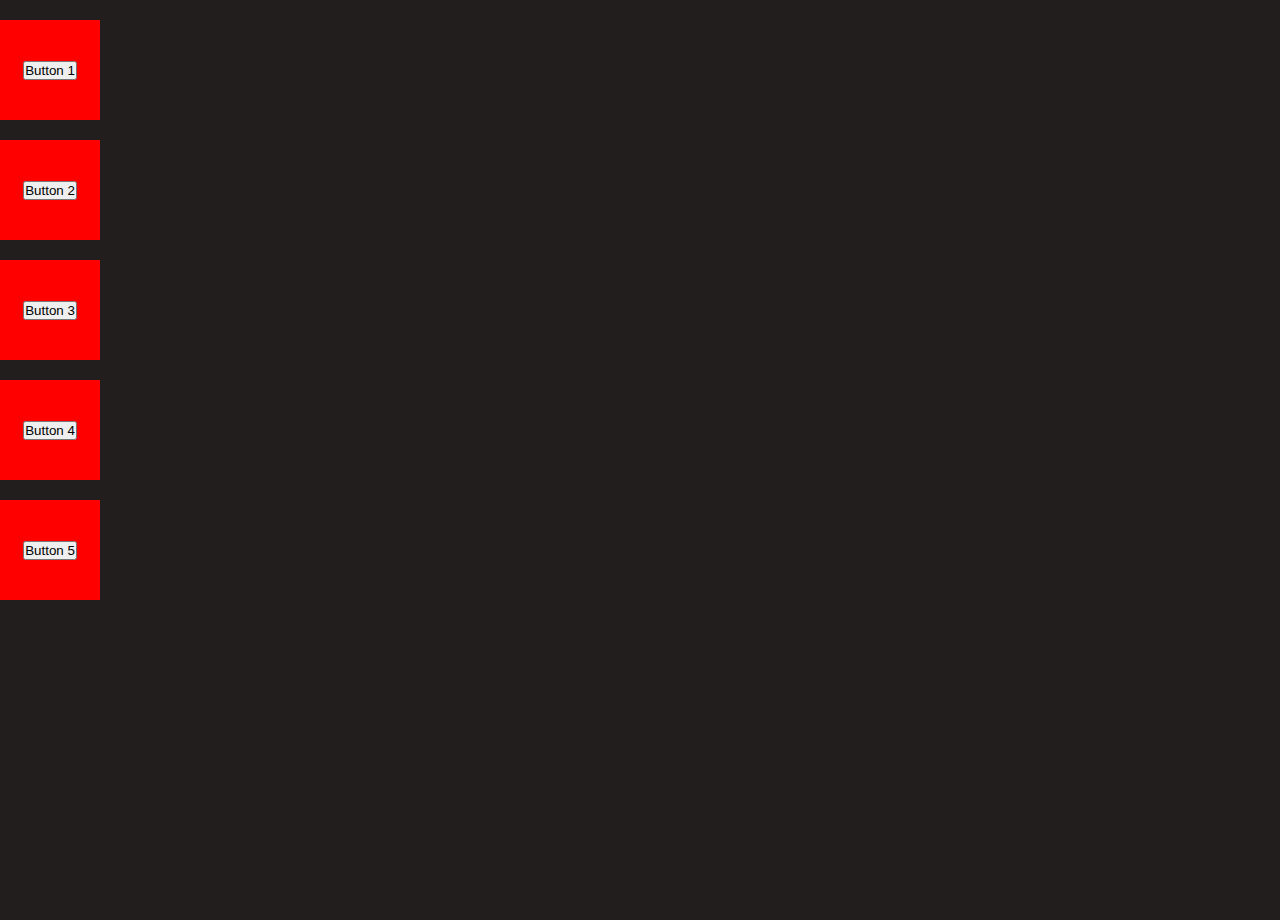
<file: test.html>
<!DOCTYPE html>
<html lang="en">
<head>
    <meta charset="UTF-8">
    <meta name="viewport" content="width=device-width, initial-scale=1.0">
    <title>Document</title>
</head>
<style>
    *{
        margin: 0;
        padding: 0;
    }
    body{
        width: 100%;
        height: 100vh;
        background-color: rgb(35, 30, 30);
        color: white;
        font-family: Verdana, Geneva, Tahoma, sans-serif;
    }
    .card{
        width: 100px;
        height: 100px;
        background-color: red;
        display: block;
        margin: 20px 0;
        display: flex;
        justify-content: center;
        align-items: center;
    }
</style>
<body>
    <div class="card">
        <button>Button 1</button>
    </div>
    <div class="card">
        <button> Button 2</button>
    </div>
    <div class="card">
        <button>Button 3</button>
    </div>
    <div class="card">
        <button>Button 4</button>
    </div>
    <div class="card">
        <button>Button 5</button>
    </div>
</body>
<script>
    const card = document.querySelectorAll('.card');
    card.forEach((card, index) => {
        const button = card.querySelector('button');
        button.addEventListener('click', () => {
            alert(`you have clicked button ${index + 1}`)
        })
    })
</script>
</html>
</file>
